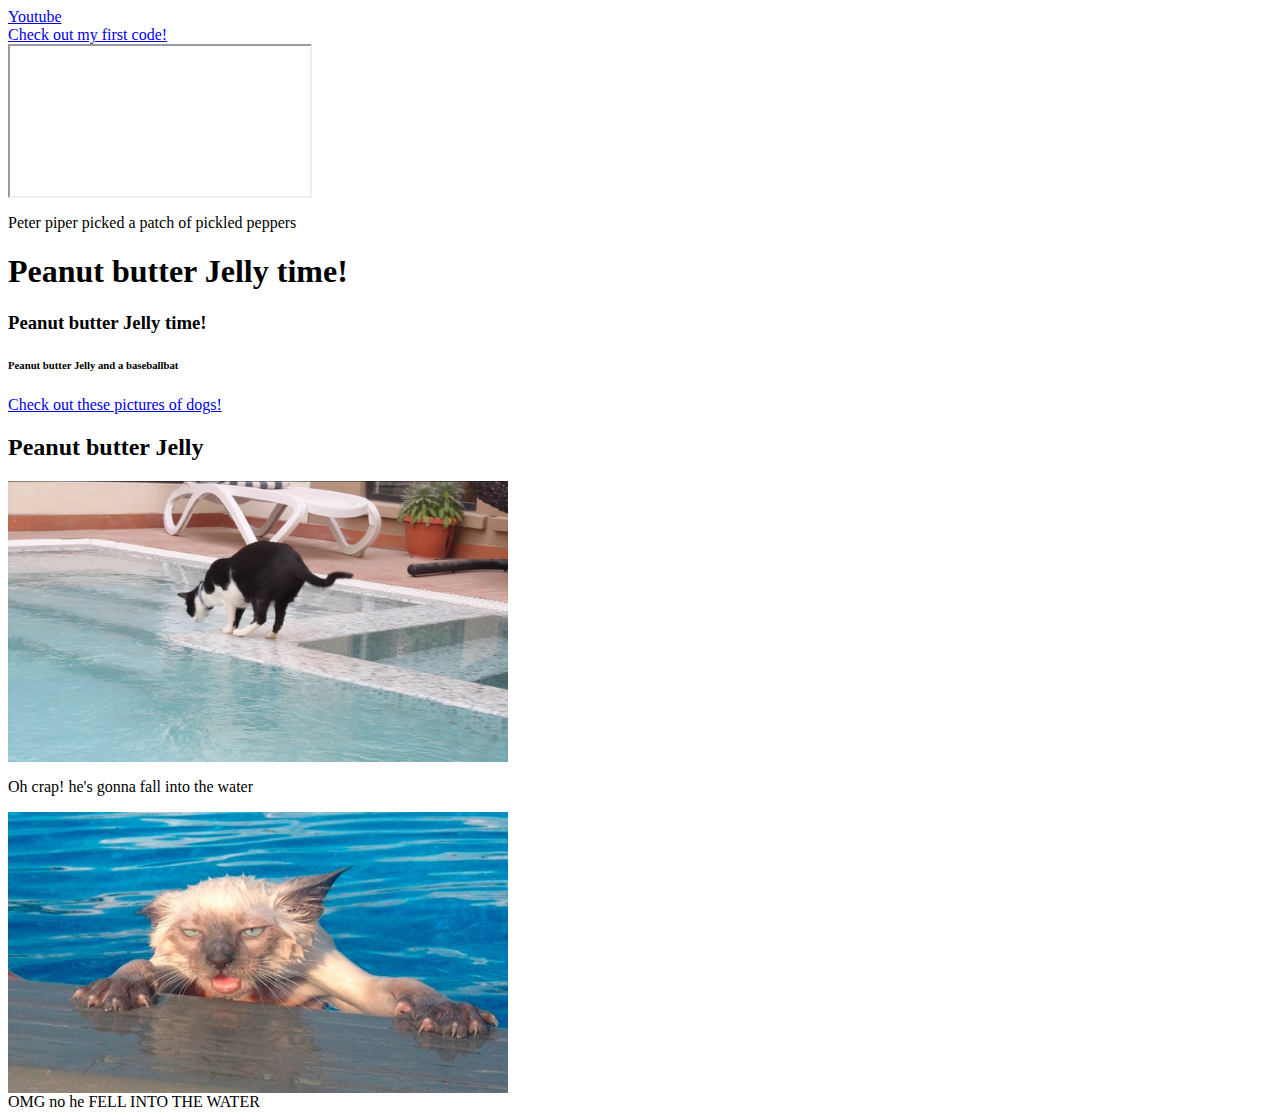
<file: Assignment.html>
<DOCTYPE html>
<html lang ="en">
<head> 
<title>Assigment by RJ</title>
<nav> 
<a href="http://Youtube.com"> Youtube </a>
</nav>
</head>
<body>
<nav><a href="FirstHTMLcode.html">Check out my first code!</a>
</nav>
<iframe width=300 src="https://www.youtube.com/embed/tgbNymZ7vqY">
</iframe>

<p>Peter piper picked a patch of pickled peppers</p>
<h1>Peanut butter Jelly time!</h1>
<h3>Peanut butter Jelly time!</h3>
<h6>Peanut butter Jelly and a baseballbat</h6> 
<main>
<a href="https://www.google.com/search?q=Pictures+of+penguins&oq=Pictures+of+penguins&aqs=chrome..69i57.6030j0j1&sourceid=chrome&ie=UTF-8">Check out these pictures of dogs!</a>
<h2>Peanut butter Jelly</h2>
<img src="Drycat.jpg" width=500>
<p>Oh crap! he's gonna fall into the water</p>
</main>
<img src="Wetcat.jpg" width=500>

</body>
<footer>OMG no he FELL INTO THE WATER</footer>


</html>
</file>
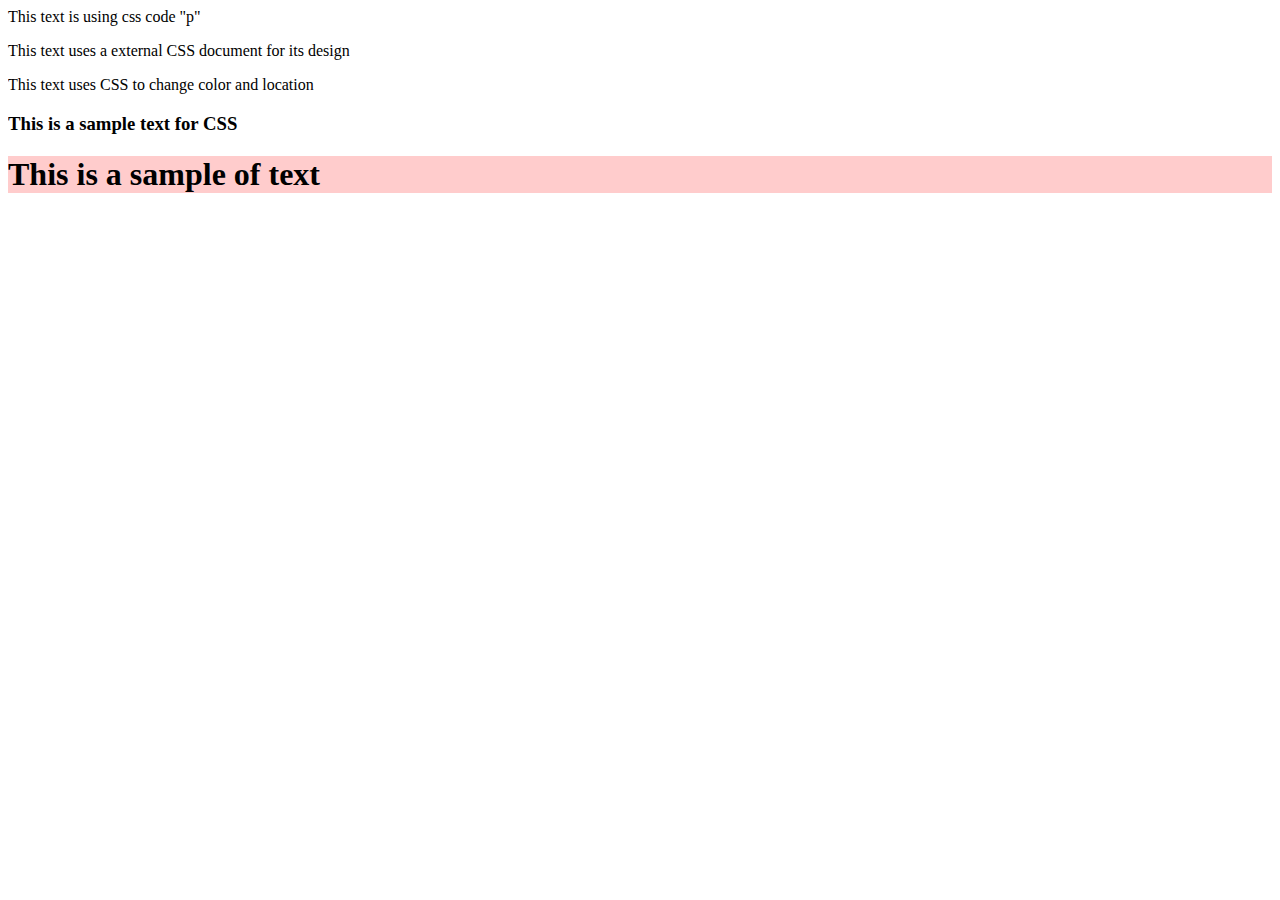
<file: Basic_HTML_and_CSS/Basic_HTML_3.html>
<DOCTYPE html>
<html>
<title>This is the title</title>
<style>
h1 {
	background-color: #ffcccc;
	}
.font_2 {
	background-color: orange;
	color: black ;
	fontsize: medium;
	}
</style
<! --- This is for messing with the various text-related parts of CSS/HTML>
<p>This text is using css code "p"</p>
<body>This text uses a external CSS document for its design </body>
<link rel="stylesheet" type="text/css" href="Mystyle.css">

<p class="font_1">This text uses CSS to change color and location</p>
<h3 class="font_1"> This is a sample text for CSS</h3>
<h1>This is a sample of text</h1>





</html>
</file>
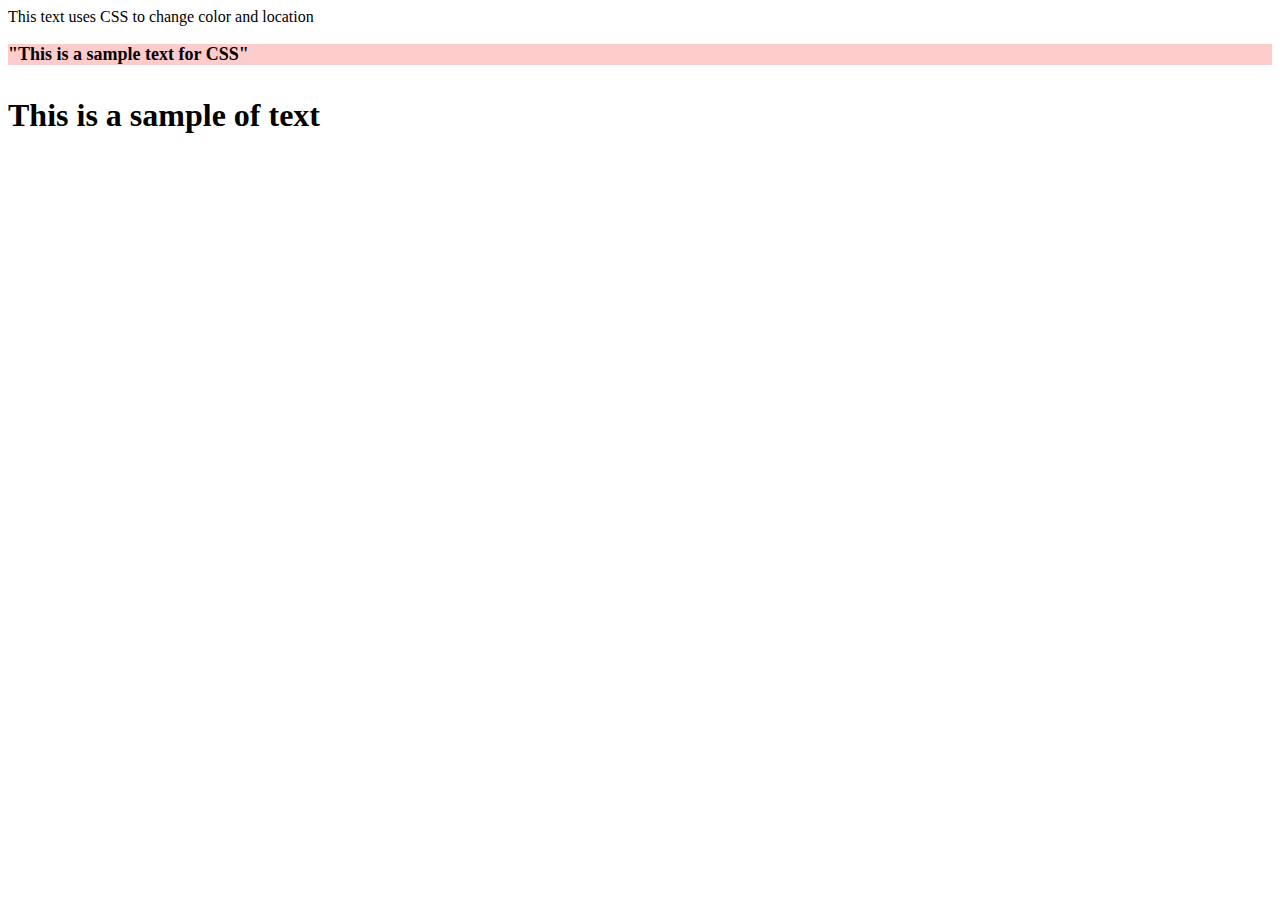
<file: Basic_HTML_and_CSS/Basic_HTML_4.html>
<DOCTYPE html>
<html>
<title>This is the title</title>
<style>
.font_1 {
	background-color: #ffcccc;
	color: black;
	font-size: large;
	}
.font_2 {
	background-color: orange;
	color: black ;
	fontsize: medium;
	}
</style


<link rel="stylesheet" type="text/css" href="Basic_CSS_1.css">

<p>This text uses CSS to change color and location</p>
<h3 class="font_1"> "This is a sample text for CSS"</h3>
<h1><p>This is a sample of text</p></h1>
</html>
</file>
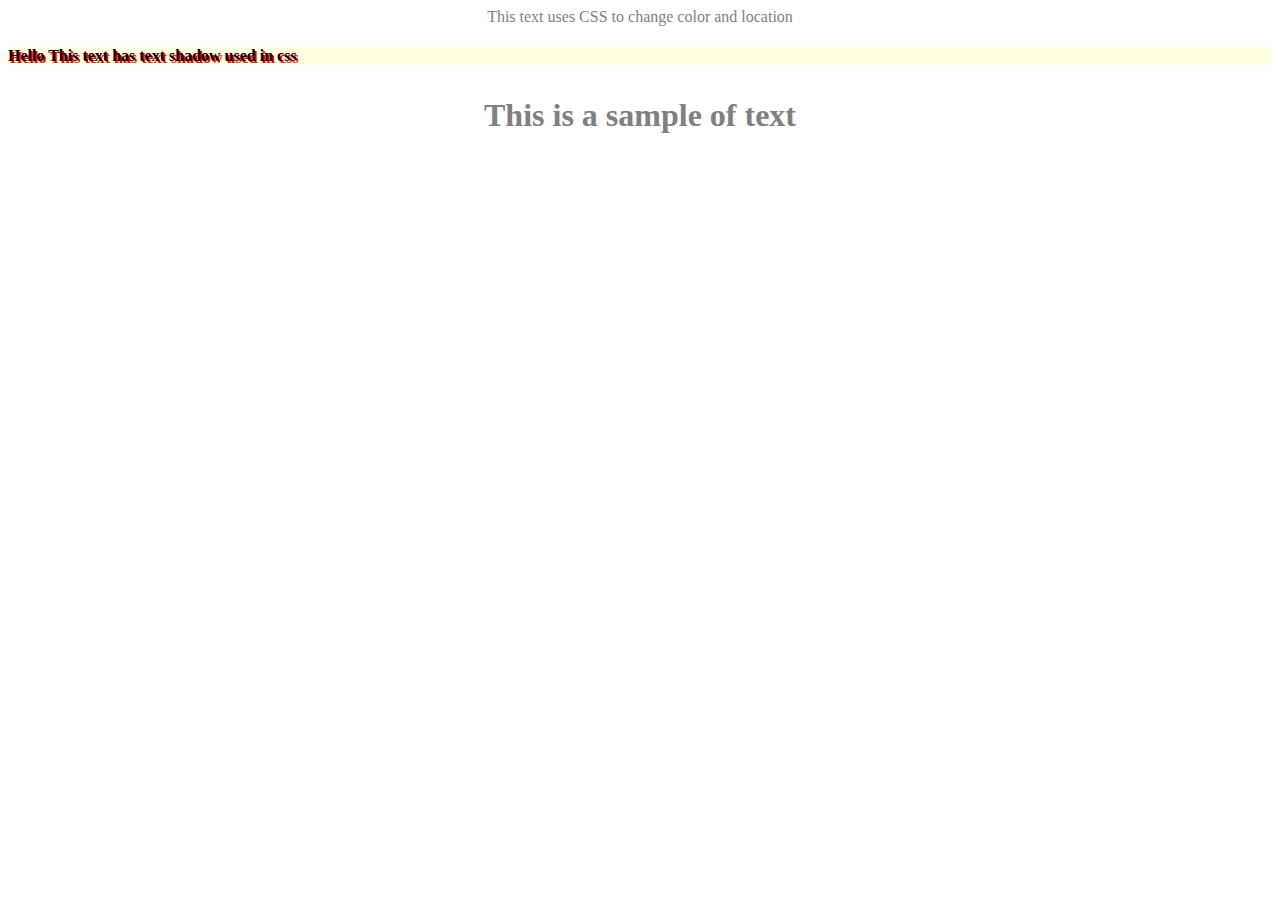
<file: Basic_HTML_and_CSS/HTML_5.html>
<DOCTYPE html>
<html>
<link rel="stylesheet" type="text/css" href="Basic_CSS_2.css">
<title>This is the title</title>


<p>This text uses CSS to change color and location</p>
<h4 class=font_2>Hello This text has text shadow used in css</h4>
<h1><p>This is a sample of text</p></h1>
</html>
</file>
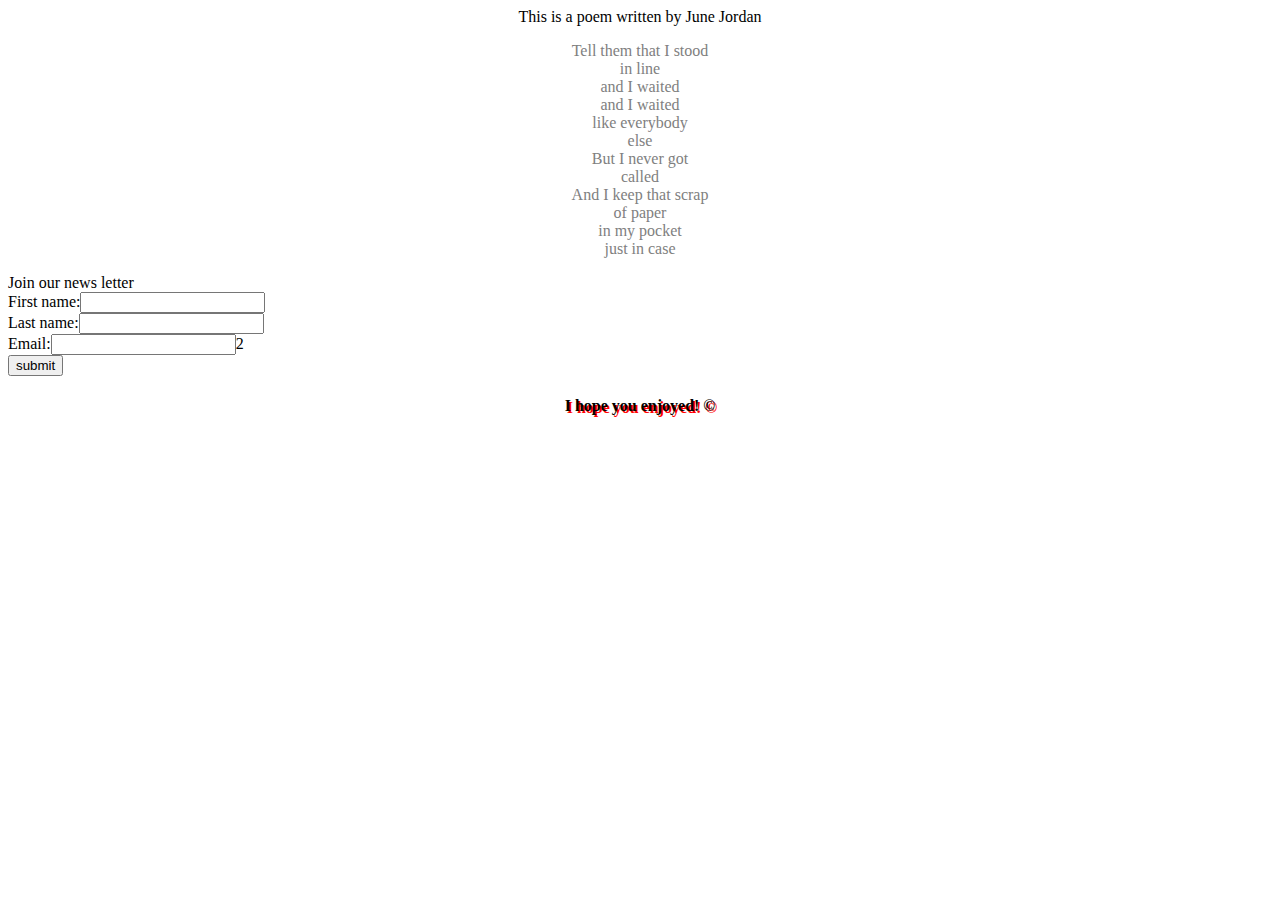
<file: Basic_HTML_and_CSS/HTML_6.html>
<DOCTYPE html>
  <html lang=en>
  <title>June Jordan's Poem</title>
  <link rel="stylesheet" type="text/css" href="Basic_CSS_2.css">
  <section>
  <head> <center><bold>This is a poem written by June Jordan</bold></center></head>
<p>Tell them that I stood<br>
in line<br>
and I waited<br>
and I waited<br>
like everybody<br>
else<br>

But I never got<br>
called<br>
And I keep that scrap<br>
of paper<br>
in my pocket<br>

just in case<br>
</p>
</section>

<section>
  <left>Join our news letter</left>
  <form action="" method="post">
    First name:<input type="text" name="First_name"><br>
    Last name:<input type="text" name="Last_name"><br>
    Email:<input type="text" name="Email">2<br>
    <input type="submit" value="submit"
  </form>

<h4> <span class=font_2><center>I&nbsphope&nbspyou&nbspenjoyed!
&copy;
</center></span></h4>
</section>
  </html>
</file>
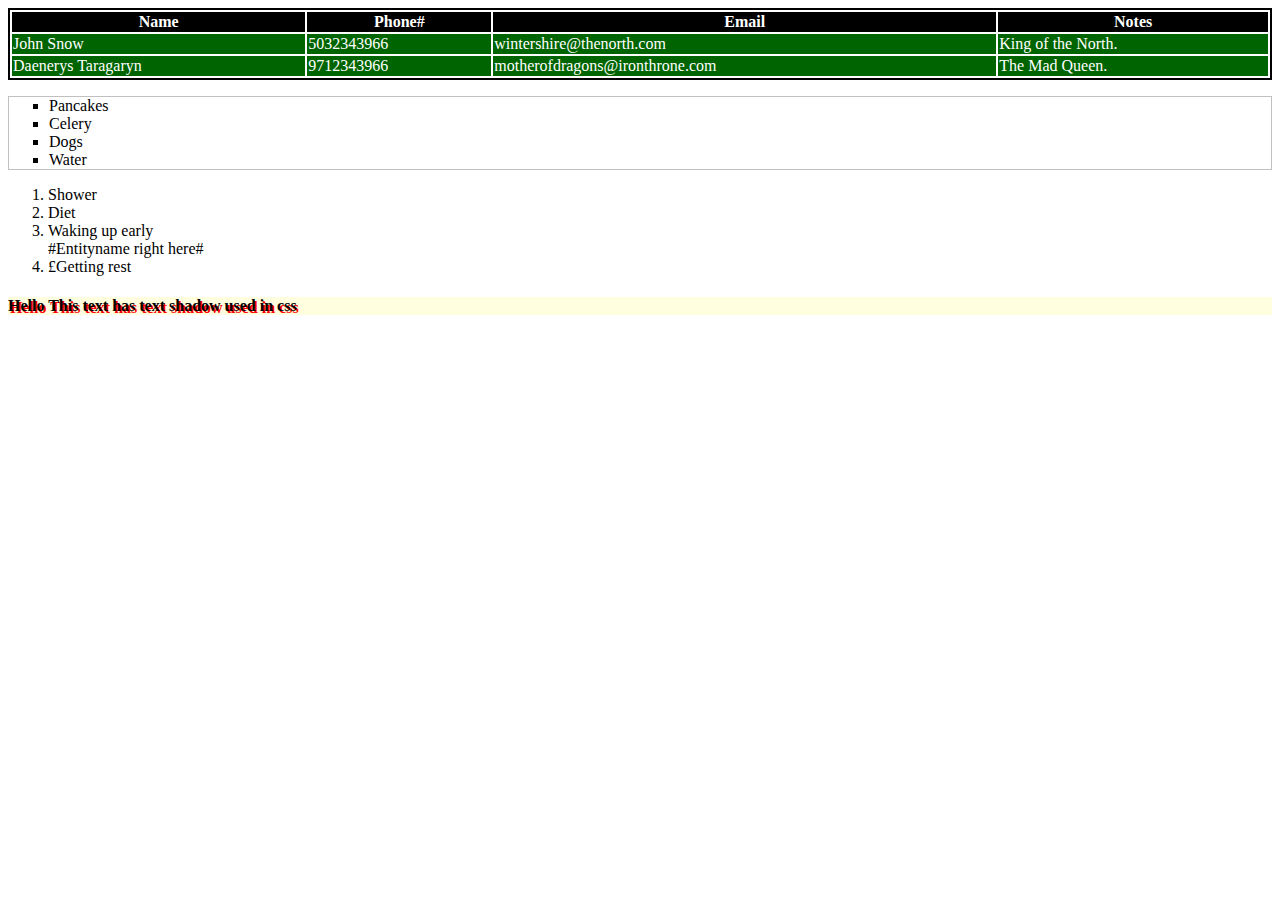
<file: Basic_HTML_and_CSS/HTML_table.html>
<DOCTYPE html>
<html lang="en">
<link rel="stylesheet" type="text/css" href="Basic_CSS_2.css">
<body>
<title>This is a table html</title>
<table style="width:100%"
#A lot of list items#
<tr>
  <th>Name</th>
  <th>Phone#</th>
  <th>Email</th>
  <th>Notes</th>

</tr>
<tr>
  <td>John Snow</td>
  <td>5032343966</td>
  <td>wintershire@thenorth.com</td>
  <td>King of the North.</td>
</tr>
<tr>
  <td>Daenerys Taragaryn</td>
  <td>9712343966</td>
  <td>motherofdragons@ironthrone.com</td>
  <td>The Mad Queen.</td>
</tr>
</table>
<ul>
  <li>Pancakes</li>
  <li>Celery</li>
  <li>Dogs</li>
  <li>Water</li>
</ul>
<ol>
<li>Shower</li>
<li>Diet</li>
<li>Waking up early</li>
#Entityname right here#
<li>&pound;Getting rest</li>
</ol>
<h4 class=font_2>Hello This text has text shadow used in css</h4>
</body>




</html>
</file>
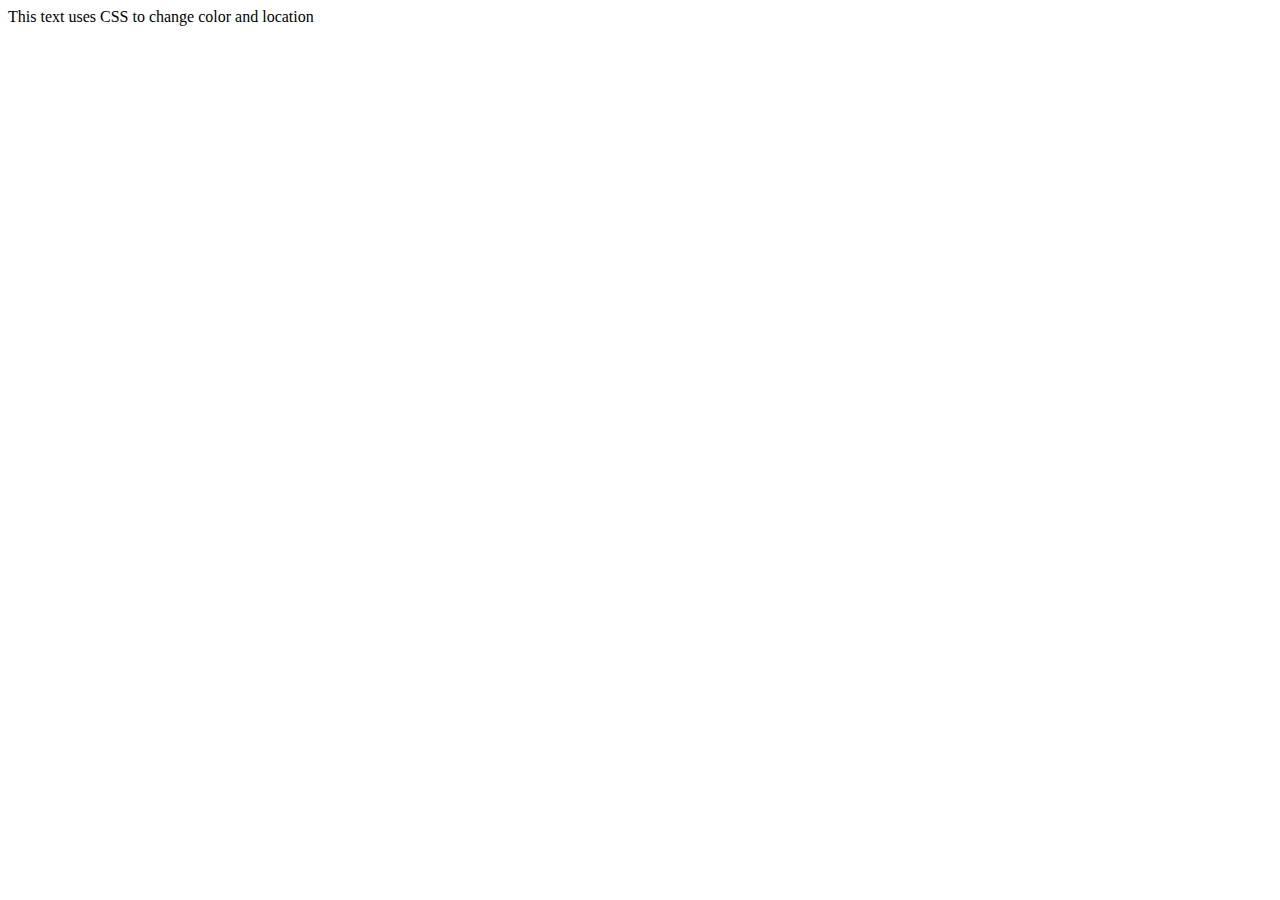
<file: Basic_HTML_and_JavaScript_1/Basic_HTML_3.html>
<DOCTYPE html>
<html>
<title>This is the title</title>
<style>
.font_1 {
	background-color: black;	
	color: rgb(255, 255, 224);
	font-size: large;
	}
.font_2 {
	background-color: rgb(255, 255, 224) ;
	color: black ; 
	fontsize: medium;
	}
</style


<link rel="stylesheet" type="text/css" href="Basic_CSS_1.css">

<p>This text uses CSS to change color and location</p>
<h3 class=".font_1> <font_1> This is a sample text for CSS </font_1> </h3>
<h1><p>This is a sample of text</p></h1>
</html>
</file>
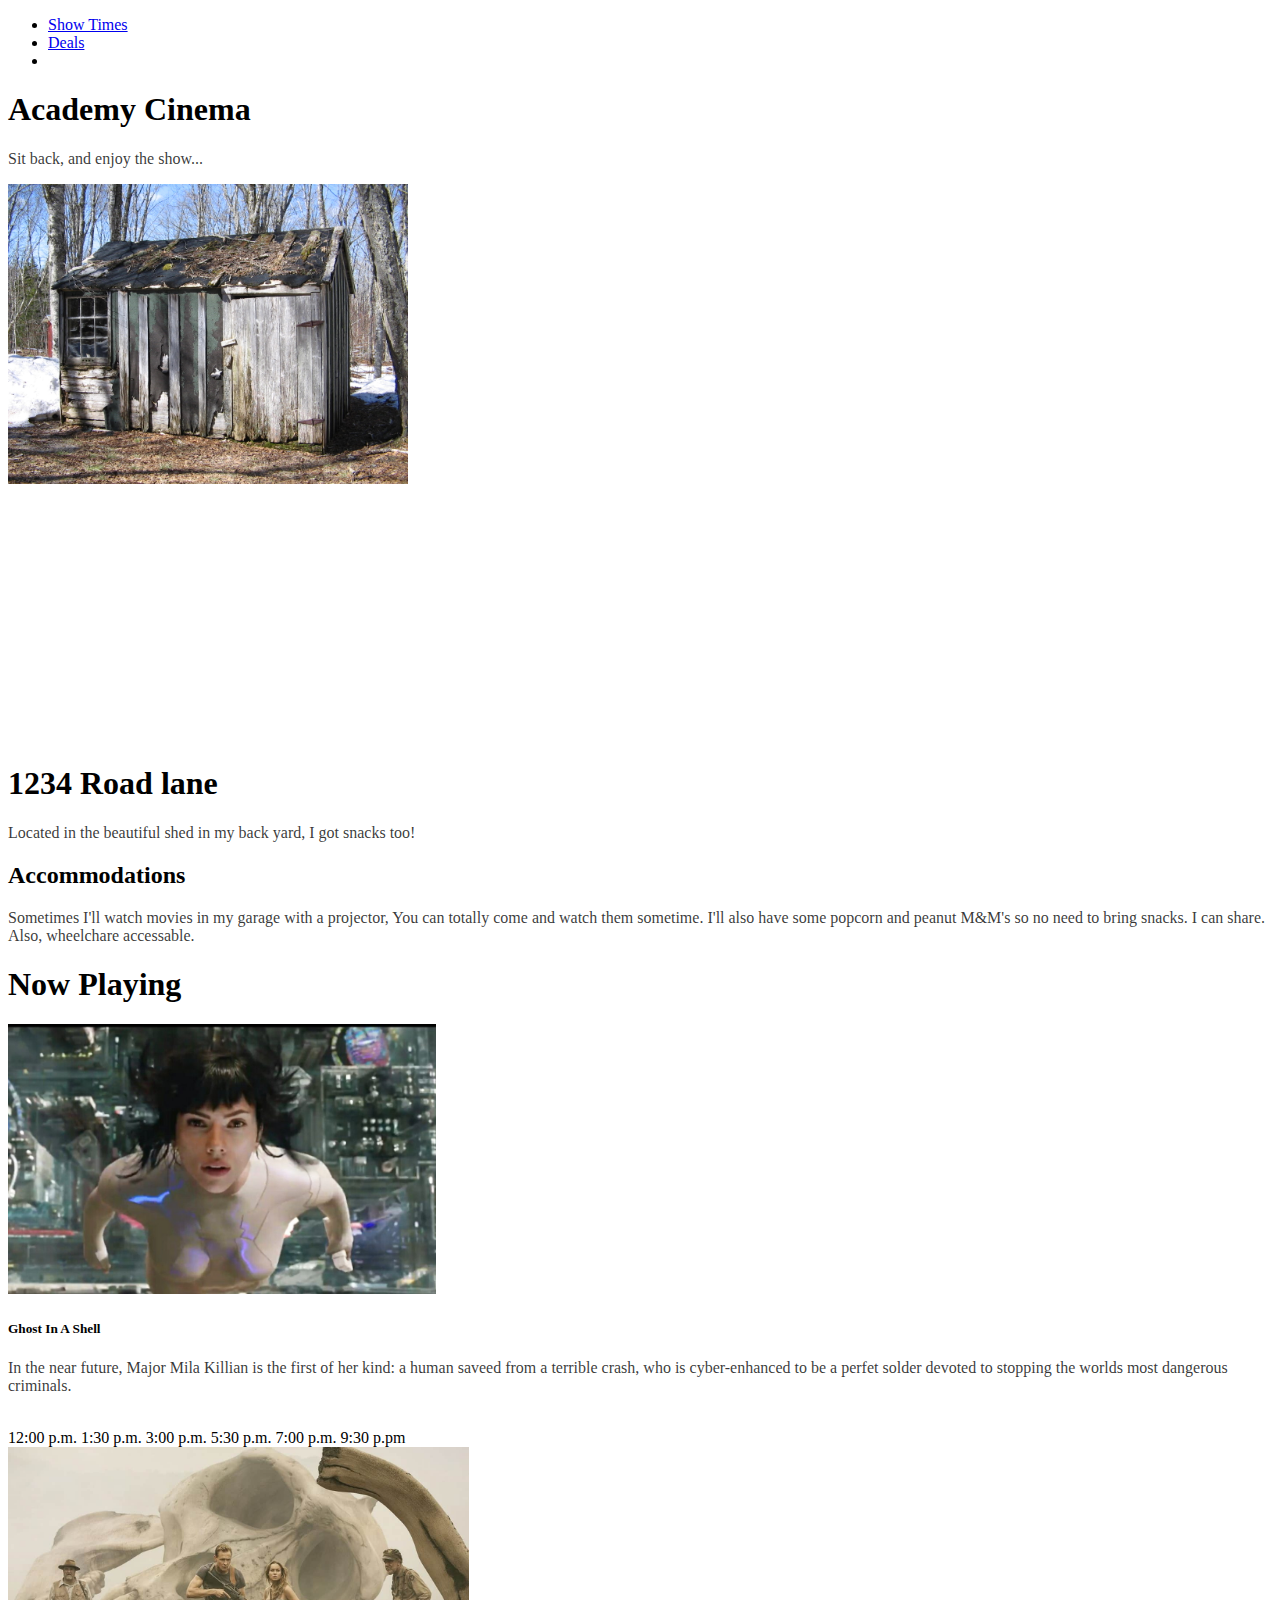
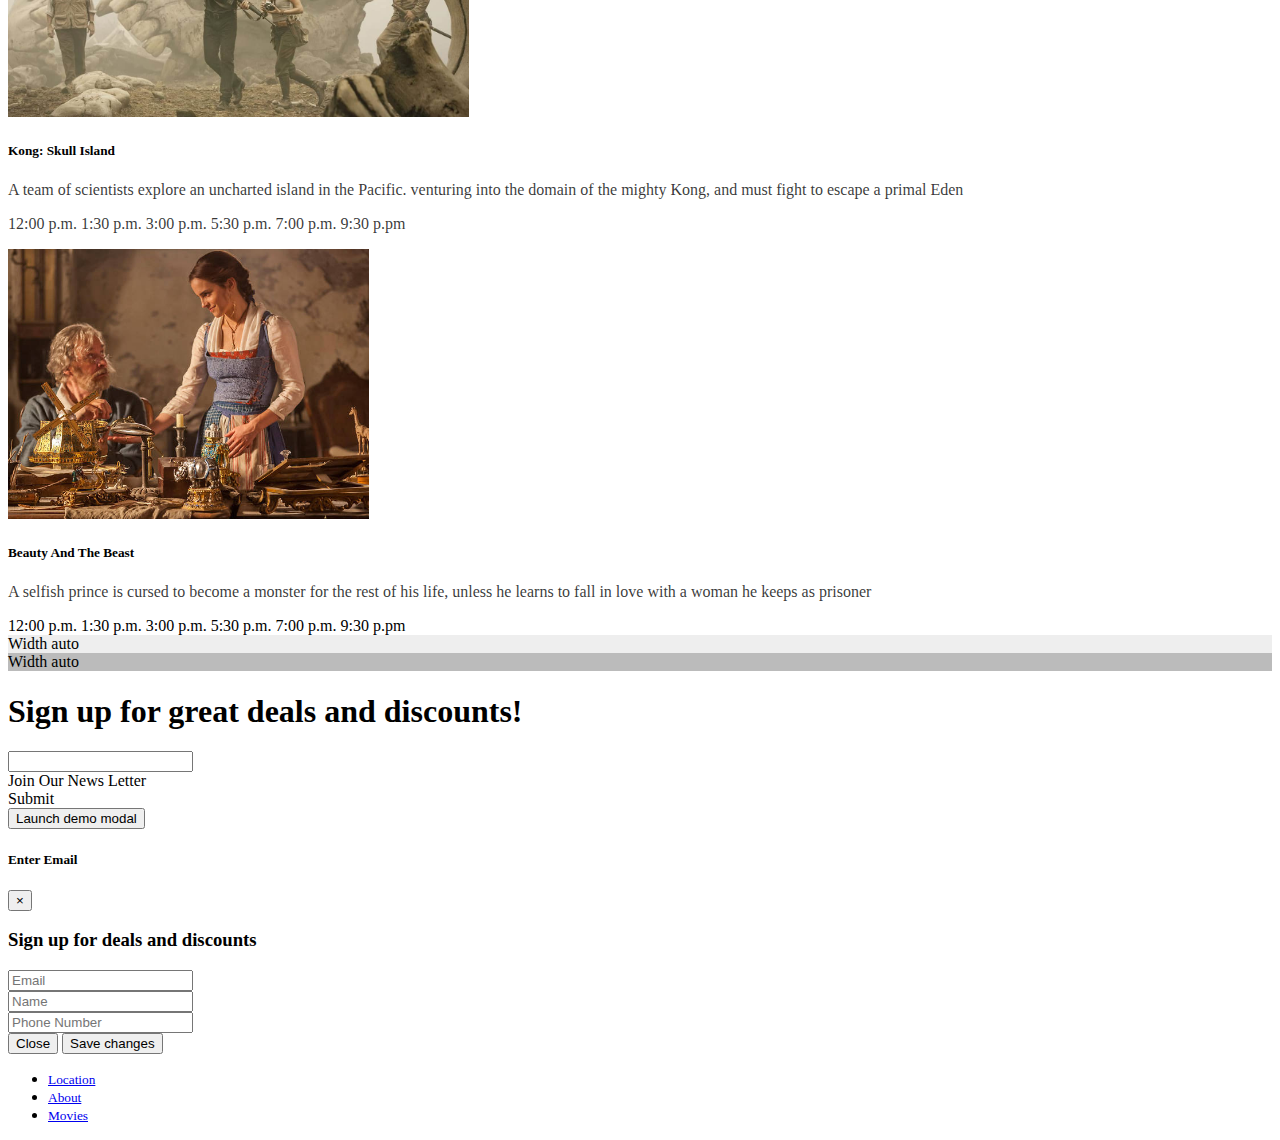
<file: bootstrap-project/bootstrap4.html>
<!doctype html>
<html lang="en">
  <head>
    <!-- Required meta tags -->
    <meta charset="utf-8">
    <meta name="viewport" content="width=device-width, initial-scale=1">

    <!-- Bootstrap CSS -->
    <link rel="stylesheet" type="text/css" href="css/bootstrap.css">
    <link href="https://cdn.jsdelivr.net/npm/bootstrap@5.0.1/dist/css/bootstrap.min.css" rel="stylesheet" integrity="sha384-+0n0xVW2eSR5OomGNYDnhzAbDsOXxcvSN1TPprVMTNDbiYZCxYbOOl7+AMvyTG2x" crossorigin="anonymous">
    
    <title>Academy Cinemas</title>
  </head>
  <body>
    <!--   Nav Bar -->
<div class="container text-center">
  <nav class="navbar navbar-expand-lg navbar-light bg-info">
    <div class="container-fluid">
      <div class="collapse navbar-collapse" id="navbarNav">
        <ul class="navbar-nav">
          <li class="nav-item">
            <a class="nav-link text-light active" aria-current="page" href="movies">Show Times</a>
          </li>
          <li class="nav-item">
            <a class="nav-link text-light active" href="#rewards">Deals</a>
          </li>
          <li class="nav-item">
          </ul>
      </div>
    </div>
  </nav>
  <!--  "Jumbotron" (title)-->
  <div class="jumbotron jumbotron-fluid bg-info text-light active">
    <div class="container">
      <h1 font="cursive">Academy Cinema</h1>
      <p>Sit back, and enjoy the show...</p>
    </div>
  </div>
    <!--  -->
  <div class="container" id="location" >
    <div class="row align-items-start">
      <div class="col">
        <img src="images/Rundown_Shack.jpeg" >
      </div>
      <div class="col" id="about">
      <h1>1234 Road lane</h1>
      <p>Located in the beautiful shed in my back yard, I got snacks too!</p>

        <h2>Accommodations</h2>
        <p>Sometimes I'll watch movies in my garage with a projector, You can totally come and watch them sometime.
          I'll also have some popcorn and peanut M&M's so no need to bring snacks. I can share. Also, wheelchare accessable.
        </p>
    </div>
</div>
    <!--- Slide show -->
<div id="movies">
  <h1 id="movies">Now Playing</h1>
  <div class="card-group">
    <div class="card">
      <img src="images/ghostintheshell.jpeg" height="270" class="card-img-top" alt="...">
      <div class="card-body">
        <h5 class="card-title">Ghost In A Shell</h5>
        <p class="card-text">In the near future, Major Mila Killian is the first of her kind: a human saveed from a terrible crash, who is cyber-enhanced to be a perfet solder devoted to stopping the worlds most dangerous criminals.</p> <br>
        <span class="badge bg-info text-dark">12:00 p.m.</span>
        <span class="badge bg-info text-dark">1:30 p.m.</span>
        <span class="badge bg-info text-dark">3:00 p.m.</span>
        <span class="badge bg-info text-dark">5:30 p.m.</span>
        <span class="badge bg-info text-dark">7:00 p.m.</span>
        <span class="badge bg-info text-dark">9:30 p.pm</span> 
      </div>
    </div>
    <div class="card">
      <img src="images/kongskullisland.jpeg"  height="270" class="card-img-top" alt="...">
      <div class="card-body">
        <h5 class="card-title">Kong: Skull Island</h5>
        <p class="card-text">A team of scientists explore an uncharted island in the Pacific. venturing into the domain of the mighty Kong, and must fight to escape a primal Eden</p>
        <p class="card-text">
          <span class="badge bg-info text-dark">12:00 p.m.</span>
          <span class="badge bg-info text-dark">1:30 p.m.</span>
          <span class="badge bg-info text-dark">3:00 p.m.</span>
          <span class="badge bg-info text-dark">5:30 p.m.</span>
          <span class="badge bg-info text-dark">7:00 p.m.</span>
          <span class="badge bg-info text-dark">9:30 p.pm</span>

      </div>
    </div>
    <div class="card">
      <img src="images/beautyandthebeast.jpeg" height="270" class="card-img-top" alt="...">
      <div class="card-body">
        <h5 class="card-title">Beauty And The Beast</h5>
        <p class="card-text">A selfish prince is cursed to become a monster for the rest of his life, unless he learns to fall in love with a woman he keeps as prisoner</p>
          <span class="badge bg-info text-dark">12:00 p.m.</span>
          <span class="badge bg-info text-dark">1:30 p.m.</span>
          <span class="badge bg-info text-dark">3:00 p.m.</span>
          <span class="badge bg-info text-dark">5:30 p.m.</span>
          <span class="badge bg-info text-dark">7:00 p.m.</span>
          <span class="badge bg-info text-dark">9:30 p.pm</span>
      </div>
    </div>
  </div>


</div>
<div class="row">
  <div class="w-auto col" style="background-color: #eee;">Width auto</div>
  <div class="w-auto col" style="background-color: #bbb;">Width auto</div>


</div>
          <!--- END Slide show  -->

          <!--- Movie Deal Entry -->
  <form>
    <div class="mb-3" id="rewards">
    
      <label for="exampleInputEmail1" class="form-label"><h1 class="text-primary my-5"> Sign up for great deals and discounts!</h1></label>
      
      <input type="email" class="form-control" id="exampleInputEmail1" aria-describedby="emailHelp">
      <div id="emailHelp" class="form-text">Join Our News Letter<br>
        <a tabindex="0" class="btn btn-info popover-dismiss" role="button" data-bs-toggle="popover" data-bs-trigger="focus" title="Submit your Email" data-content="For great deals and discounts!">Submit</a>

     
        </span>
      </div>
    </div>


  </form>

<!-- Button trigger modal -->
<button type="button" class="btn btn-primary" data-toggle="modal" data-target="#exampleModal">
  Launch demo modal
</button>

<!-- Modal -->
<div class="modal fade" id="exampleModal" tabindex="-1" role="dialog" aria-labelledby="exampleModalLabel" aria-hidden="true">
  <div class="modal-dialog" role="document">
    <div class="modal-content">
      <div class="modal-header">
        <h5 class="modal-title" id="exampleModalLabel">Enter Email</h5>
        <button type="button" class="close" data-dismiss="modal" aria-label="Close">
          <span aria-hidden="true">&times;</span>
        </button>
      </div>
      <div class="modal-body">
        <h3>Sign up for deals and discounts</h3>
        <input type="text" placeholder="Email"> <br>
        <input type="text" placeholder="Name"><br>
        <input type="text" placeholder="Phone Number"
      </div>
      <div class="modal-footer">
        <button type="button" class="btn btn-secondary" data-dismiss="modal">Close</button>
        <button type="button" class="btn btn-primary">Save changes</button>
      </div>
    </div>
  </div>
</div>

<!--End Modal-->

<div class="container text-center my-5">
  <ul class="nav nav-inline">
      <li> <small><a class="nav-link active" href="#location">Location</a></small>
     </li>
     <li> <small><a class="nav-link active" href="#about">About</a></small>
     </li>
     <li> <small><a class="nav-link active" href="#movies">Movies</a></small>
     </li>
  </ul>
</div>





</div>

<!--
    <script src="https://cdn.jsdelivr.net/npm/bootstrap@5.0.1/dist/js/bootstrap.bundle.min.js" integrity="sha384-gtEjrD/SeCtmISkJkNUaaKMoLD0//ElJ19smozuHV6z3Iehds+3Ulb9Bn9Plx0x4" crossorigin="anonymous"></script>
    <script src="https://cdn.jsdelivr.net/npm/@popperjs/core@2.9.2/dist/umd/popper.min.js" integrity="sha384-IQsoLXl5PILFhosVNubq5LC7Qb9DXgDA9i+tQ8Zj3iwWAwPtgFTxbJ8NT4GN1R8p" crossorigin="anonymous"></script>
    <script src="https://cdn.jsdelivr.net/npm/bootstrap@5.0.1/dist/js/bootstrap.min.js" integrity="sha384-Atwg2Pkwv9vp0ygtn1JAojH0nYbwNJLPhwyoVbhoPwBhjQPR5VtM2+xf0Uwh9KtT" crossorigin="anonymous"></script>
-->
    <!-- JQuery Scripts-->
    <script src="https://code.jquery.com/jquery-3.3.1.slim.min.js" integrity="sha384-q8i/X+965DzO0rT7abK41JStQIAqVgRVzpbzo5smXKp4YfRvH+8abtTE1Pi6jizo" crossorigin="anonymous"></script>
    <script src="https://cdnjs.cloudflare.com/ajax/libs/popper.js/1.14.3/umd/popper.min.js" integrity="sha384-ZMP7rVo3mIykV+2+9J3UJ46jBk0WLaUAdn689aCwoqbBJiSnjAK/l8WvCWPIPm49" crossorigin="anonymous"></script>
    <script src="https://stackpath.bootstrapcdn.com/bootstrap/4.1.3/js/bootstrap.min.js" integrity="sha384-ChfqqxuZUCnJSK3+MXmPNIyE6ZbWh2IMqE241rYiqJxyMiZ6OW/JmZQ5stwEULTy" crossorigin="anonymous"></script>

    <script>
      var popover = new bootstrap.Popover(document.querySelector('.popover-dismiss'), {
        trigger: 'focus'
      })

      </script>
  </body>
</html>
</file>
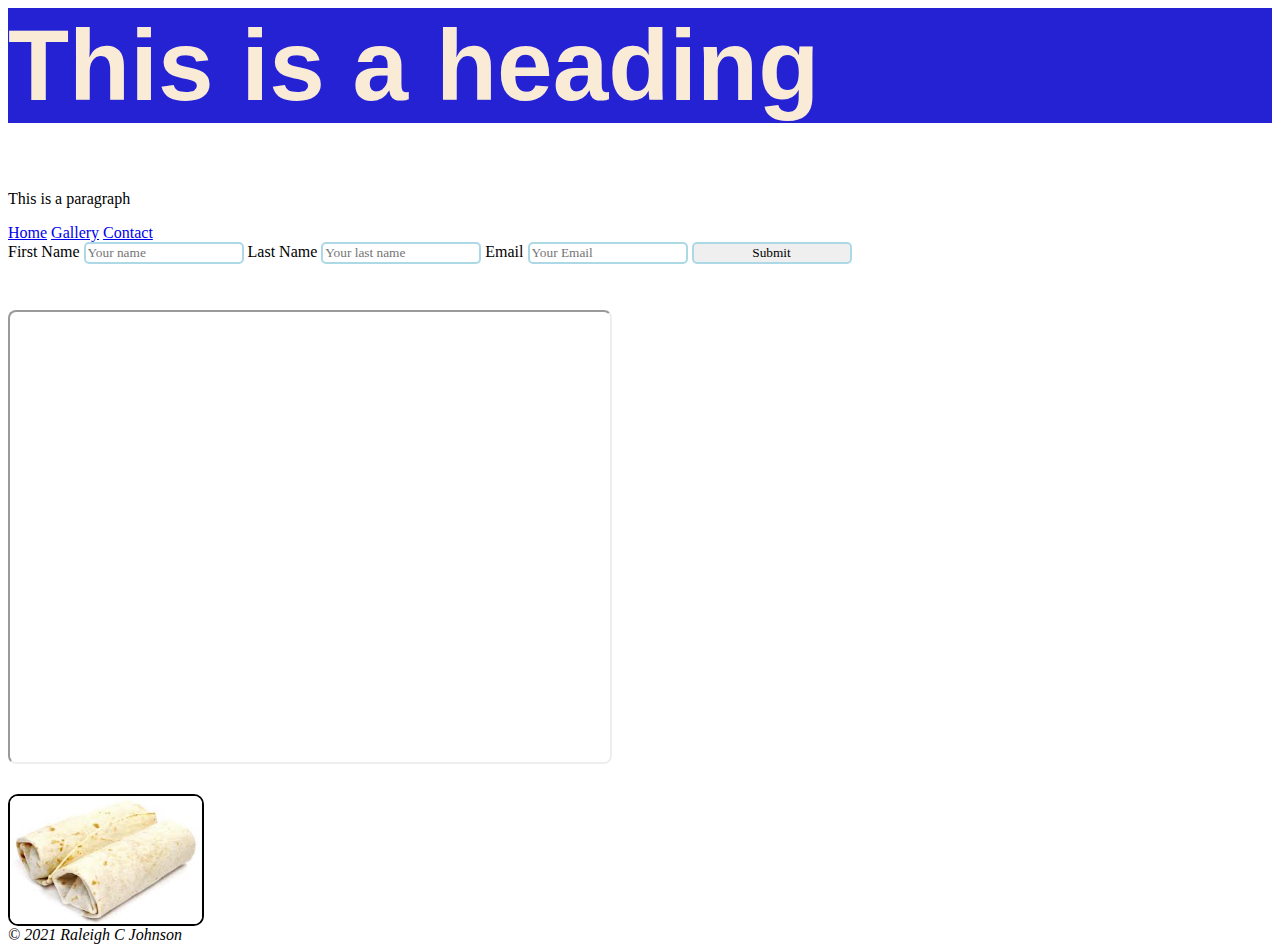
<file: One Page Website 1/One-Page-Website.html>
<DOCTYPE html>
  <html>
    <link rel="stylesheet" type="text/css" href="one-page-stylesheet.css">
  <head>
    <link rel="stylesheet" type="text" href="one-page-stylesheet.css">
<title>One page Website</title>
<h1>This is a heading</h1>
<p>This is a paragraph</p>
</head>
<body>
  <nav>
  <div class="topnav">
  <a class="active" href="#home">Home</a>
  <a href="#Gallery">Gallery</a>
  <a href="#contact">Contact</a>
</div>
</nav>
<section>
  <form>
<label for="fname">First Name</label>
   <input type="text" id="fname" name="firstname" placeholder="Your name">

   <label for="lname">Last Name</label>
      <input type="text" id="lname" name="lastname" placeholder="Your last name">

   <label for="Email">Email</label>
       <input type="text" id="Email" name="Email" placeholder="Your Email">      
       <input type="submit" value="Submit">

       </section>
       <section>
       <iframe width="560" height="315" src="https://www.youtube.com/embed/Wb3UrJjAac4">
       title="YouTube video player" frameborder="0" allow="accelerometer; autoplay; clipboard-write;
       encrypted-media; gyroscope; picture-in-picture" allowfullscreen></iframe>
       </div>
       </section>
<nav dir="iframe">
</form>
<div class="photo">
<img src="beanborrito.jpeg" alt="Two Bean Borritos">
</div>
</body>
<footer><em>&copy; 2021 Raleigh C Johnson</em></footer>
  </html>
</file>
<file: Basic_HTML_and_CSS/Mystyle.css>
table	{
	border: 1px solid black;
}
td:hover {
	background-color: Blue ;
	color: black ;
}
ul {
	border: 1px solid silver;
}
tr, th {
	background-color:yellow;
	color:blck;
}
tr, td {
	background-color: darkgreen;
	color:white;
}
</file>
<file: Basic_HTML_and_CSS/Basic_CSS_1.css>
.font_1 {
	background-color: black;
	color: rgb(255, 255, 224);
	font-size: large;
	}
.font_2 {
	background-color: rgb(255, 255, 224) ;
	color: black ;
	fontsize: medium;
	}
	p {
	color:green;
  text-align: right;

}
table	{
	border: 1px solid black;
}
td:hover {
	background-color: Blue ;
	color: black ;
}
ul {
	border: 1px solid silver;
}
tr, th {
	background-color:yellow;
	color:blck;
}
tr, td {
	background-color: darkgreen;
	color:white;
}
</file>
<file: Basic_HTML_and_CSS/Basic_CSS_2.css>
.font_1 {
	background-color: black;
	color: rgb(255, 255, 224);
	font-size: large;
	}
.font_2 {
	background-color: rgb(255, 255, 224) ;
	color: black ;
  text-shadow: 2px 2px red;
	fontsize: medium;
	}

p {
	color:gray;
  text-align: center;
}
ul {
  list-style-type: square;
  }
table	{
	border: 2px solid black;
  }
td:hover {
	background-color: Blue ;
	color: black ;
  }
ul {
	border: 1px solid silver;
  text-shadow: gold 2px;
  }

tr, th {
	background-color:black;
	color:blck;
  }
tr, td {
	background-color: darkgreen;
	color:white;
  }
</file>
<file: One Page Website 1/one-page-stylesheet.css>
iframe {
    height: 450px;
    width: 600px;
    margin-top: 30px;
    margin-bottom:30px;
    border-radius: 8px;
    overflow: hidden;

}
input {
    margin-top: auto;
    margin-bottom: auto;
    border: 2px solid lightblue;
    border-radius: 5px;
    font-family: cursive;
    width: 12em;
    
}

h1 {
    background-color: rgb(37, 34, 212);
    font-size: 100px;
    font-family:Verdana, Geneva, Tahoma, sans-serif;
    color: antiquewhite;
}
.topnav {
    border: 50px 5px solid black;
    border-radius: 10px;
    margin-bottom: 200px 200px;
    
}
.photo  img {
    margin-top: 0% auto;
    margin-bottom: 0% auto;
    border: 2px solid black;
    border-radius:  10px;
    
    height: 8em;
    width: 12em;
}
.footer {
    text-align: right;
    text-decoration: italic;
    font-family:Georgia, 'Times New Roman', Times, serif;
    margin-top: 100px auto;
    float:right;

}
</file>
